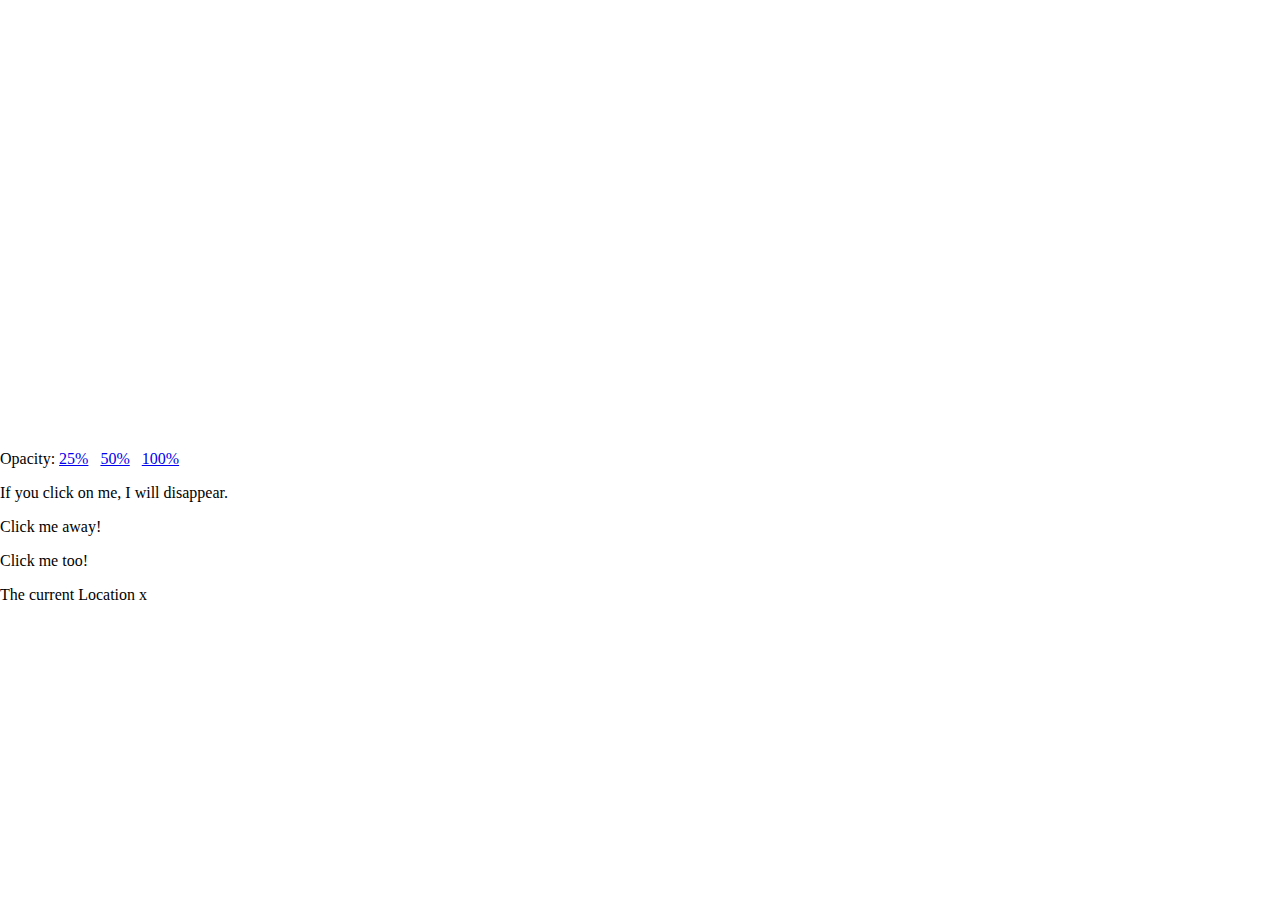
<file: www/index3.htm>
<html>
<meta name="viewport" content="initial-scale=1.0, user-scalable=no" />
<meta http-equiv="content-type" content="text/html; charset=UTF-8"/>
<head>
<title>UB Davis 3rd floor -- CSE 646</title>
<script type="text/javascript"
    src="https://maps.google.com/maps/api/js?sensor=true">
</script>
<script type="text/javascript" src="js/ProjectedOverlay.js"></script>
<script type="text/javascript" src="js/jquery-1.9.1.min.js"></script>
<script type="text/javascript">

// valiables
  var map;
  var overlay ;
  var count = 0;
  var delay = 2000;
  var loops = 9999;
  var marker = null;
// user loc data
  var data = [
{ lat:43.00284389109307, lng:-78.78759238481518},
{ lat:43.00283408332881, lng:-78.7872705197334},
{ lat:43.0028772374798, lng:-78.78690305709836}
  ];
  

  

  function initialize() {
  		  
    var myLatlng = new google.maps.LatLng(43.00233241,-78.78778282);
    var myOptions = {
      key: 'AIzaSyA5rIPRrzlI8xgWMcA1dV92_Tn_iyT04ps',
      zoom: 19,
	  mapTypeControl: false,
	  streetViewControl: false,
	  panControl: false,
	  zoomControl: false,
	  // Tell the map to center on the user's location
      center: myLatlng,
      mapTypeId: google.maps.MapTypeId.ROADMAP,
      sensor: 'true'
    }
    map = new google.maps.Map(document.getElementById("map_canvas"), myOptions);

	
   overlayAdd() ;
  }
  



// Add the overlay

   function overlayAdd()
   {
	   //set the location for Davis 3rd floor plan
    var sw = new google.maps.LatLng(43.00233241,-78.78778282) ;
    var ne = new google.maps.LatLng(43.00301455,-78.78674615) ;
    var bounds = new google.maps.LatLngBounds(sw,ne) ;
	// add overlay --> Davis 3rd floor plan pic
    overlay = new ProjectedOverlay(map,'new_cut.png', bounds, {}) ;
    document.getElementById("overlayToggle").innerHTML =  '<a href="javascript:overlayRemove()">Remove Overlay</a>' ;
	
	marker = new google.maps.Marker({
	      position: sw,
	      map: map,
	      title:"Here"
	  });
	  // Bounce the marker on the map
	marker.setAnimation(google.maps.Animation.BOUNCE);
	// Make the marker information pop-up
	var infowindowYou = new google.maps.InfoWindow({
		content: 'You are here'
	});
	// Listen for the user's click on the marker to show the pop-up
	google.maps.event.addListener(marker, 'click', function() {
		infowindowYou.open(map,marker);
	});
	
	route = setTimeout("movemarker()",4000);
   }

   function movemarker() {
	   //alert("HIHI");
	   count++;
	   if(count > data.length - 1) {
	 	count = 0;
	 	loops--;
	   }
	   
	var newPosition = new google.maps.LatLng(data[count].lat,data[count].lng);
	
   	// Each time a new location is registered, move the marker.
   	//myLocation = new google.maps.LatLng(newPosition.coords.latitude,newPosition.coords.longitude);
	//alert(newPosition);
	
    marker.setPosition(newPosition);
    if (loops > 0)
    {
  	route = setTimeout("movemarker()", delay);
    }
 }
  
// Remove the overlay

  function overlayRemove()
  {
   if ( !overlay )
   {
    return ;
   }
   overlay.remove() ;
   overlay = null ;
   document.getElementById("overlayToggle").innerHTML =  '<a href="javascript:overlayAdd()">Add Overlay</a>' ;
  }
  

</script>

<!--jQuery Begin-->
<script>
$(document).ready(function(){
  $("p").click(function(){
    $(this).hide();
  });
  
  $.get('http://localhost:8080/loc',function(newLocation){
	  alert("HIHI");
	  alert(newLocation);
	  $('#newLocation').html(newLocation);
  });
  
  
  setInterval(function(){
	  $.get('http://localhost:8080/loc',function(newLocation){
		  alert("HIHI");
		  alert(newLocation);
		  $('#newLocation').html(newLocation);
	  });
  },1000);
  
  
});
</script>
<!--jQuery Ends-->

</head>
<body style="margin:0px; padding:0px;" onload="initialize()">
  <div id="map_canvas" style="width:80%; height:50%"></div>
  Opacity: 
  <a href="javascript:overlay.setOpacity(25)">25%</a> &nbsp; 
  <a href="javascript:overlay.setOpacity(50)">50%</a> &nbsp; 
  <a href="javascript:overlay.setOpacity(100)">100%</a> &nbsp;
  <p>If you click on me, I will disappear.</p>
  <p>Click me away!</p>
  <p>Click me too!</p>
  <p>The current Location <span id="newLocation">x</span></p>
  <span id="overlayToggle"></span>
</body>

</html>
</file>
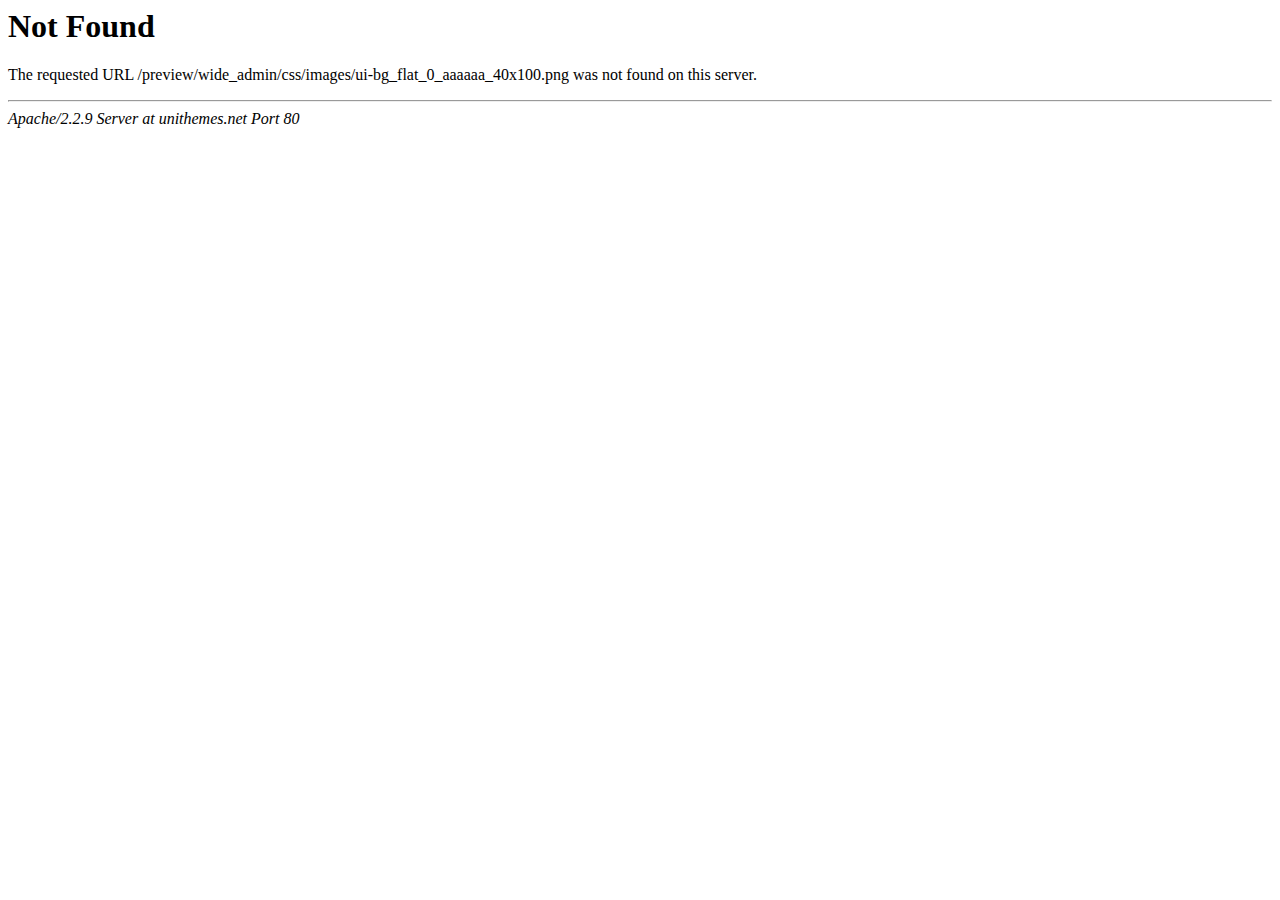
<file: src/static/css/images/ui-bg_flat_0_aaaaaa_40x100.html>
<!DOCTYPE HTML PUBLIC "-//IETF//DTD HTML 2.0//EN">
<html><head>
<title>404 Not Found</title>
</head><body>
<h1>Not Found</h1>
<p>The requested URL /preview/wide_admin/css/images/ui-bg_flat_0_aaaaaa_40x100.png was not found on this server.</p>
<hr>
<address>Apache/2.2.9 Server at unithemes.net Port 80</address>
</body></html>
</file>
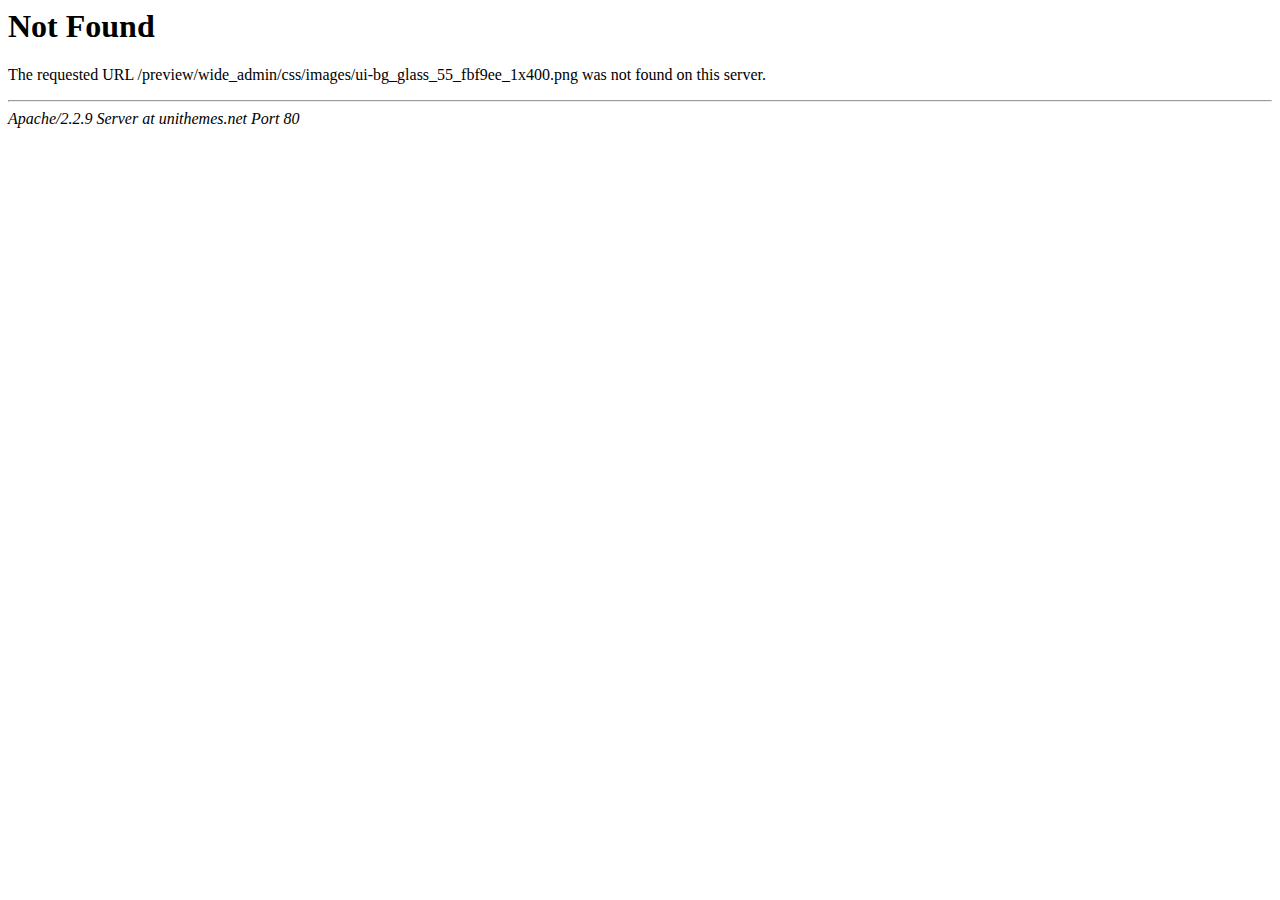
<file: src/static/css/images/ui-bg_glass_55_fbf9ee_1x400.html>
<!DOCTYPE HTML PUBLIC "-//IETF//DTD HTML 2.0//EN">
<html><head>
<title>404 Not Found</title>
</head><body>
<h1>Not Found</h1>
<p>The requested URL /preview/wide_admin/css/images/ui-bg_glass_55_fbf9ee_1x400.png was not found on this server.</p>
<hr>
<address>Apache/2.2.9 Server at unithemes.net Port 80</address>
</body></html>
</file>
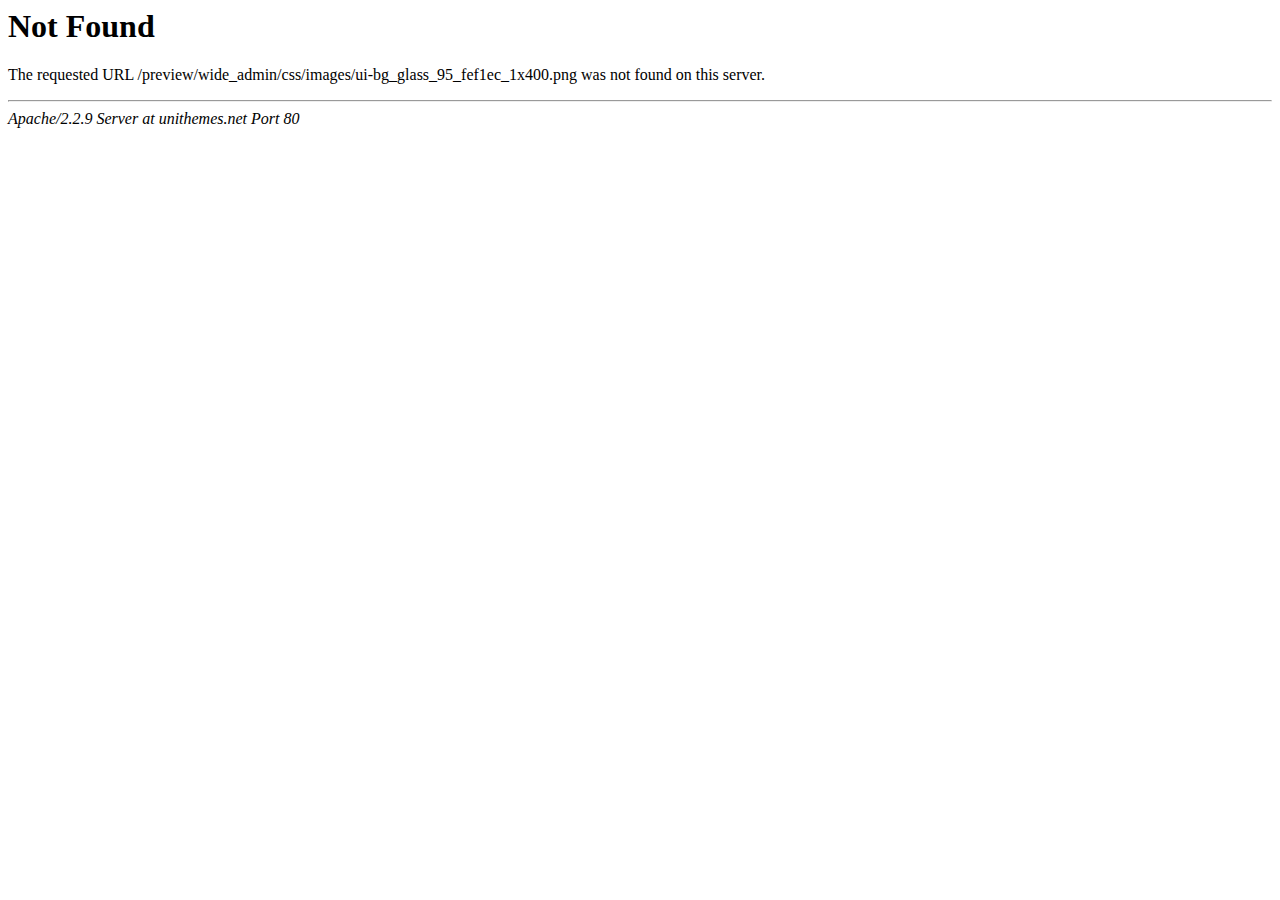
<file: src/static/css/images/ui-bg_glass_95_fef1ec_1x400.html>
<!DOCTYPE HTML PUBLIC "-//IETF//DTD HTML 2.0//EN">
<html><head>
<title>404 Not Found</title>
</head><body>
<h1>Not Found</h1>
<p>The requested URL /preview/wide_admin/css/images/ui-bg_glass_95_fef1ec_1x400.png was not found on this server.</p>
<hr>
<address>Apache/2.2.9 Server at unithemes.net Port 80</address>
</body></html>
</file>
